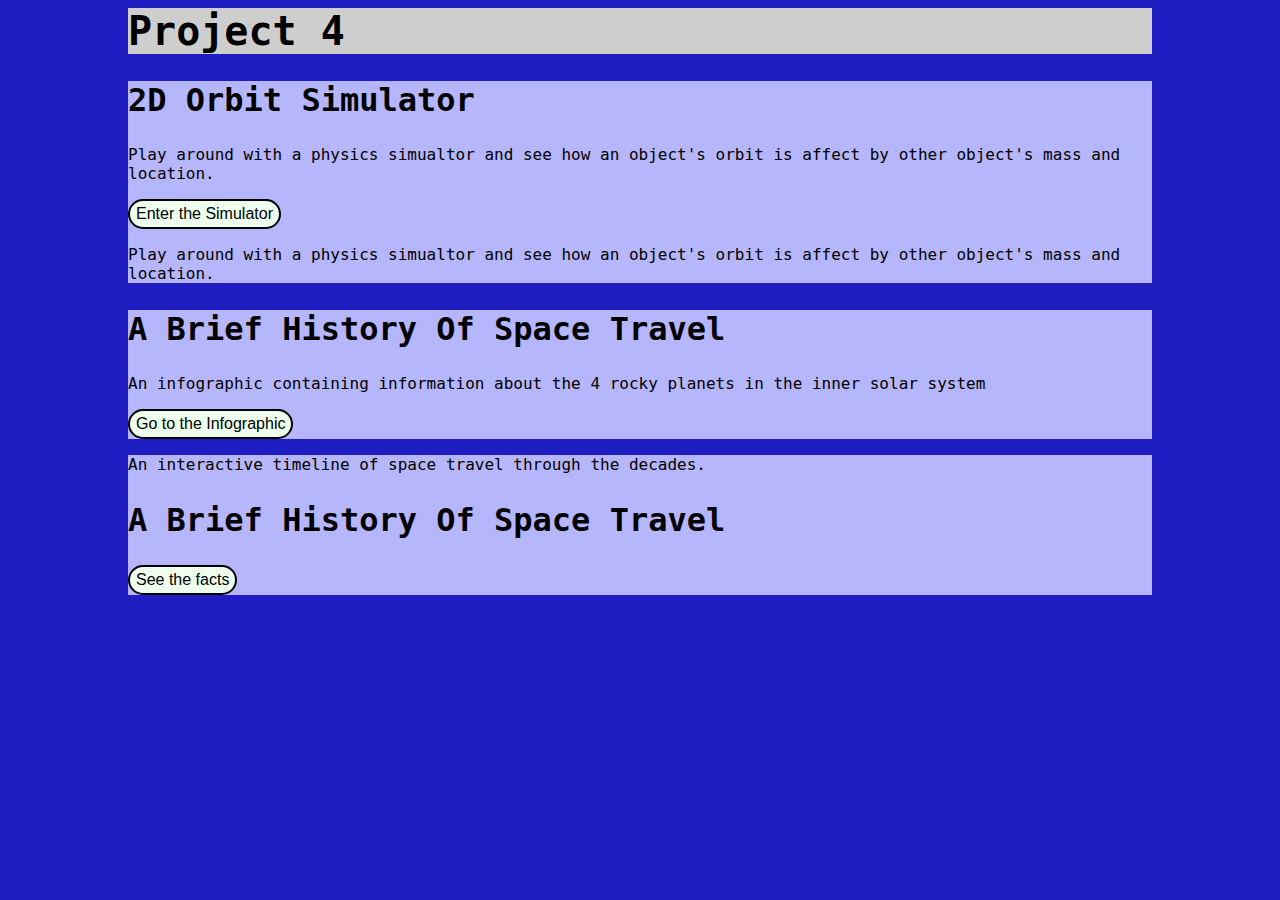
<file: Project4/index.html>
<!DOCTYPE html>
<html lang="en">

<head>

    <meta charset="UTF-8">
    <link rel="stylesheet" href="css/index.css">
    <title>Brenno Speranzini</title>

    <style>

    #Layer_1 { width: 300px; height: 300px; border: 1px solid black; }

    </style>

</head>

<body>

    <header>
        <strong>Project 4</strong>
    </header>

    <main>
        <div id="orbitSim">
            <h2>
                2D Orbit Simulator
            </h2>
            <div id="button">
                    <div id="description">
                            <p>
                                Play around with a physics simualtor and see how an object's orbit is affect by other object's mass and location.
                            </p>
                            </div>
                <a href="orbitSimPage/orbitSim.html">
                    <button>Enter the Simulator</button>
                </a>
            </div>
            <div id="description">
            <p>
                Play around with a physics simualtor and see how an object's orbit is affect by other object's mass and location.
            </p>
            </div>
        </div>

        <div id="solarFacts">
                <h2>
                        A Brief History Of Space Travel
                    </h2>
                    <div id="description">
                            <p>
                                An infographic containing information about the 4 rocky planets in the inner solar system
                            </p>
                            </div>
                    <div id="button">
                            <a href="rockyPlanets/rockyPlanets.html">
                                <button>Go to the Infographic</button>
                            </a>
                    </div>

        </div>

        <div id="spaceHist">
                <div id="description">
                        <p>
                            An interactive timeline of space travel through the decades.
                        </p>
                        </div>
                <h2>
                    A Brief History Of Space Travel
                </h2>
                <div id="button">
                        <a href="spaceHistoryPage/spaceHistory.html">
                            <button>See the facts</button>
                        </a>
                </div>
                <div id="description">
        </div>
    </main>

</body>

</html>
</file>
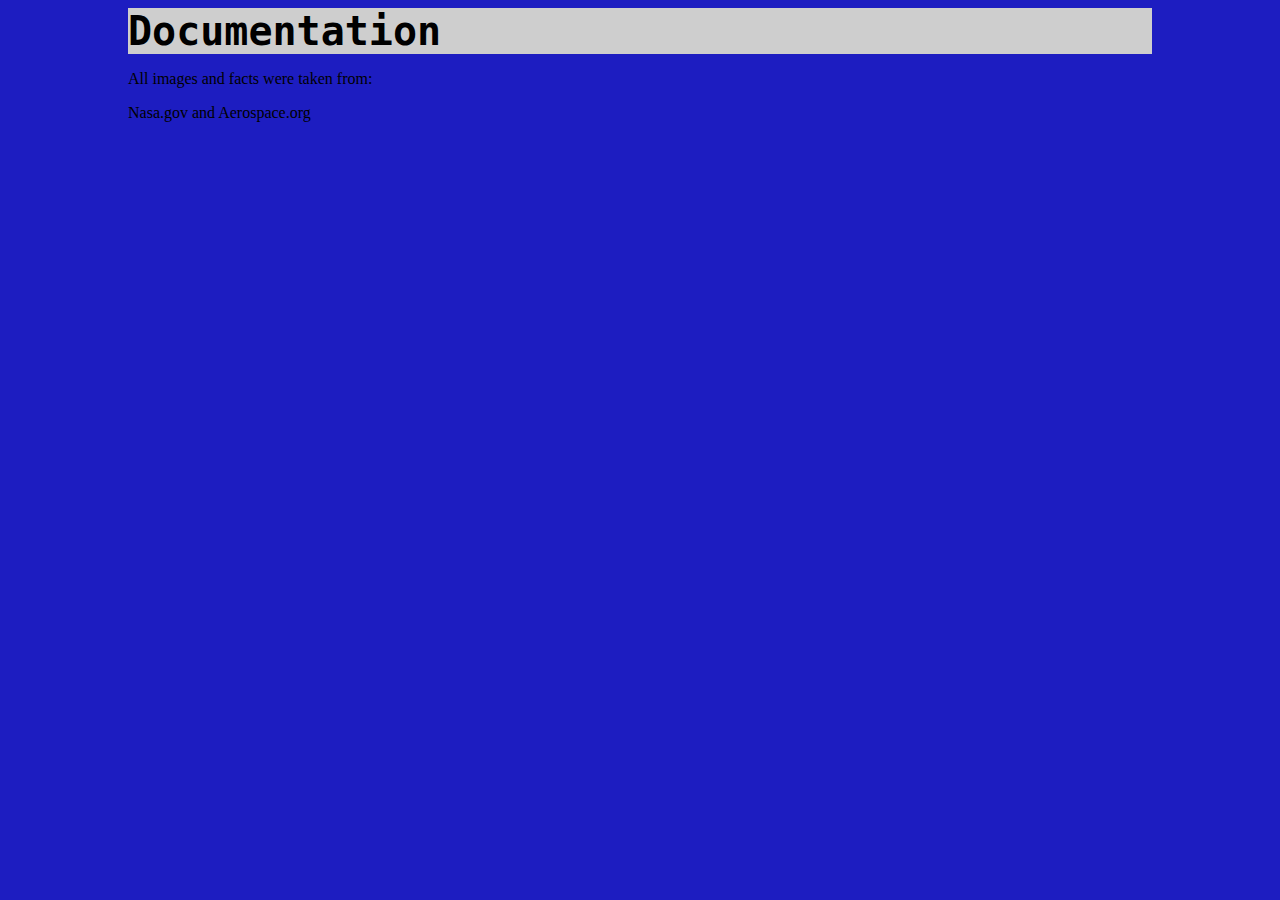
<file: Project4/documentation.html>
<!DOCTYPE html>
<html lang="en">

<head>

    <meta charset="UTF-8">
    <link rel="stylesheet" href="css/index.css">
    <title>Brenno Speranzini</title>

    <style>

    #Layer_1 { width: 300px; height: 300px; border: 1px solid black; }

    </style>

</head>

<body>

    <header>
        <strong>Documentation</strong>
    </header>

    <main>
        <p>
            All images and facts were taken from:
        <p>
            Nasa.gov
            and
            Aerospace.org
        </p>
        </p>
    </main>

</body>

</html>
</file>
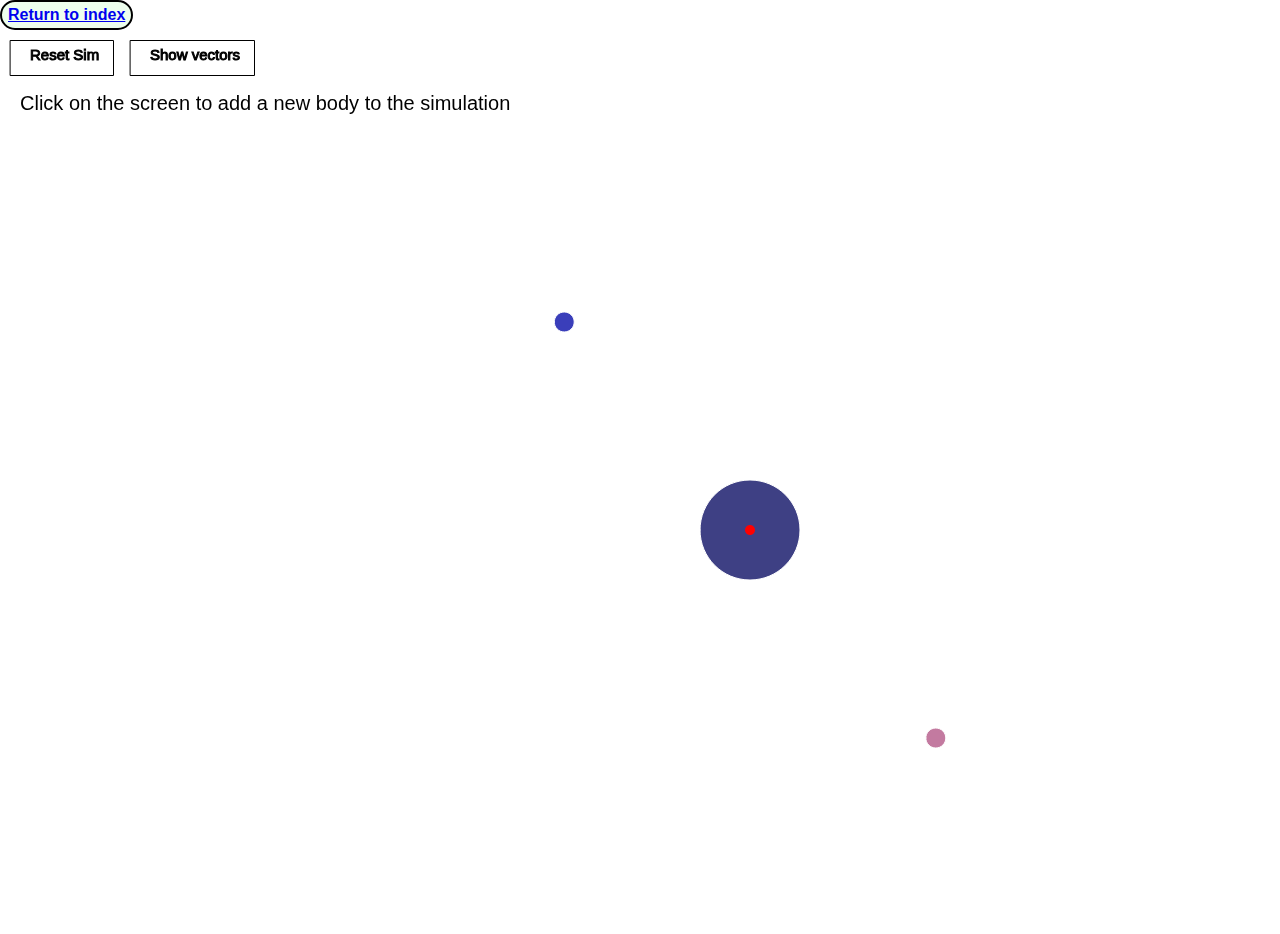
<file: Project4/orbitSimPage/orbitSim.html>
<!DOCTYPE html>
<html>
  <head>
    <meta charset="UTF-8">
    <title>Orbit Simulator </title>
    <link rel="stylesheet" href="../css/orbit.css">
    <script type="text/javascript" src="../p5js/libraries/p5.min.js"></script>
    <script language="javascript" type="text/javascript" src="../p5js/libraries/addons/p5.dom.js"></script>

    <!--script src="libraries/p5.dom.js" type="text/javascript"></script-->
    <!--script type="text/javascript" src="libraries/p5.sound.js"></script-->
    
    

    <style> body {padding: 0; margin: 0;} </style>
  </head>
  <body>    
      <main>
          <script type="text/javascript" src="../p5js/orbitSim/Button.js"></script>
          <script type="text/javascript" src="../p5js/orbitSim/OBody.js"></script>
          <script type="text/javascript" src="../p5js/orbitSim/Controller.js"></script>    
          <script type="text/javascript" src="../p5js/orbitSim/Main.js"></script>
      </main>
      <nav>
        <button><a href="../index.html"><strong>Return to index</strong></a>
      </nav>
  </body>
</html>
</file>
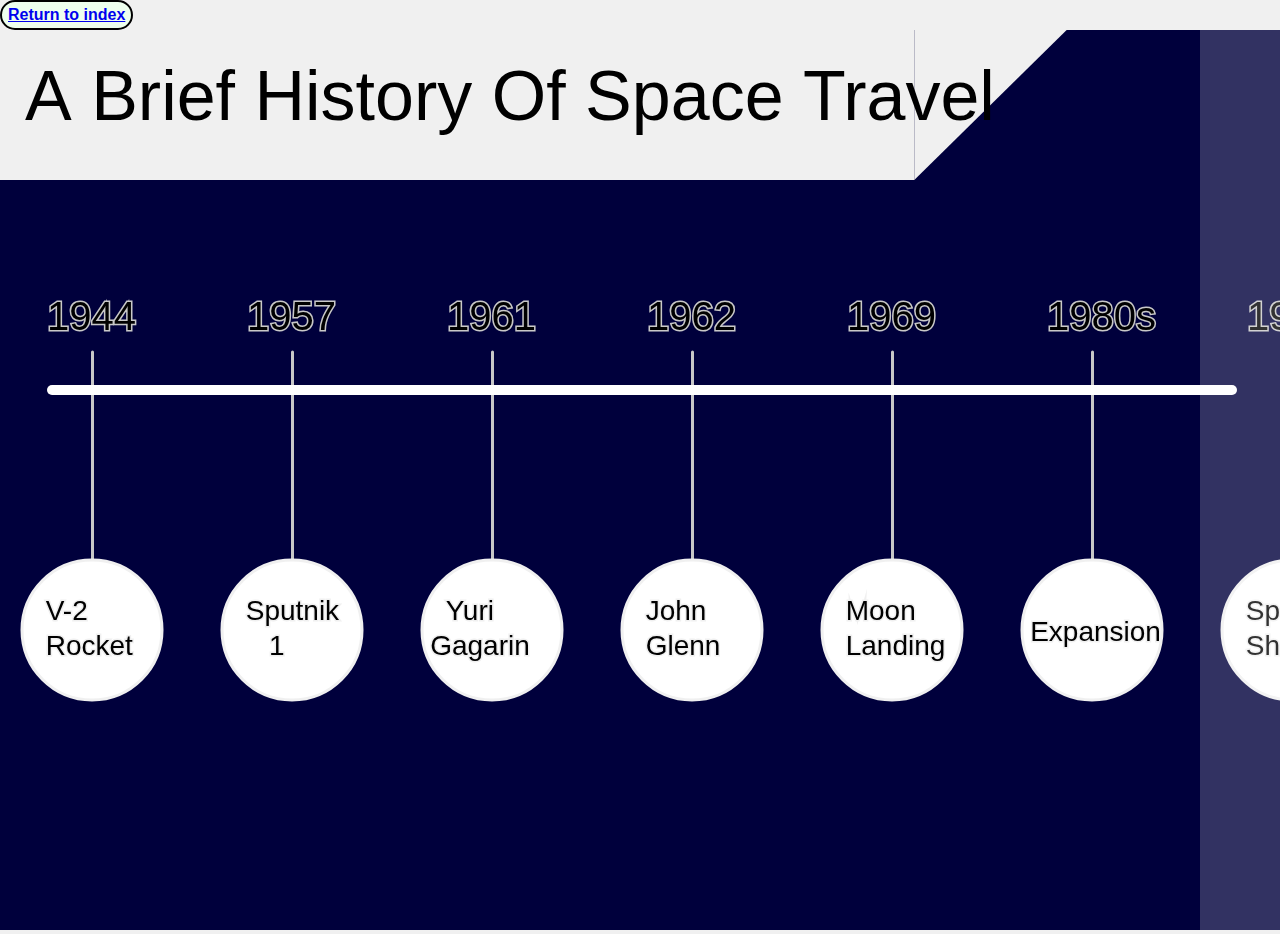
<file: Project4/spaceHistoryPage/spaceHistory.html>
<!DOCTYPE html>
<html>
  <head>
    <meta charset="UTF-8">
    <title>Orbit Simulator </title>
    <link rel="stylesheet" href="../css/spaceHistory.css">
    <script type="text/javascript" src="../p5js/libraries/p5.min.js"></script>
    <script language="javascript" type="text/javascript" src="../p5js/libraries/addons/p5.dom.js"></script>

    <!--script src="libraries/p5.dom.js" type="text/javascript"></script-->
    <!--script type="text/javascript" src="libraries/p5.sound.js"></script-->
    
    

    <style> body {padding: 0; margin: 0;} </style>
  </head>
  <body>    
      <main>
        
        <script type="text/javascript" src="../p5js/spaceHistory/Bubble.js"></script>
        <script type="text/javascript" src="../p5js/spaceHistory/Controller.js"></script>
        <script type="text/javascript" src="../p5js/spaceHistory/Main.js"></script>

      </main>
      <nav>
        <button><a href="../index.html"><strong>Return to index</strong></a>
      </nav>
  </body>
</html>
</file>
<file: Project4/css/index.css>
@import url('https://fonts.googleapis.com/css?family=Roboto:400,700');

body
{
    background-color: #1D1DC1;
    align-content: center;
    width: 80%;
    height: auto;
    margin-left: 10%;
}

div
{
    background-color: #B6B6FD;
}

header
{
    background-color: #CECECE;
    font-size: 2.5em;
    font-family: 'Roboto Mono:700', monospace;
}

img
{
    width: 50%;
    align-content: center;
    height: auto;
}

button
{
    border-radius: 50px;
    background-color: #EEFFEE;
    border: 2px solid black;
    height: 30px;
    width: auto;
    text-align: center;
    font-size: 1em;
}

h2
{
    font-size: 2em;
    font-family: 'Roboto Mono', monospace;
}

#description
{
    font-size: 1em;
    font-family: 'Roboto Mono', monospace;
}
</file>
<file: Project4/css/orbit.css>
button
{
    border-radius: 50px;
    background-color: #EEFFEE;
    border: 2px solid black;
    height: 30px;
    width: auto;
    text-align: center;
    font-size: 1em;
}
</file>
<file: Project4/css/spaceHistory.css>
button
{
    border-radius: 50px;
    background-color: #EEFFEE;
    border: 2px solid black;
    height: 30px;
    width: auto;
    text-align: center;
    font-size: 1em;
}

@import url('https://fonts.googleapis.com/css?family=Roboto:400,700');

body
{
    font-family: 'Roboto Mono', monospace;
    background-Color: #F0F0F0;
}
</file>
